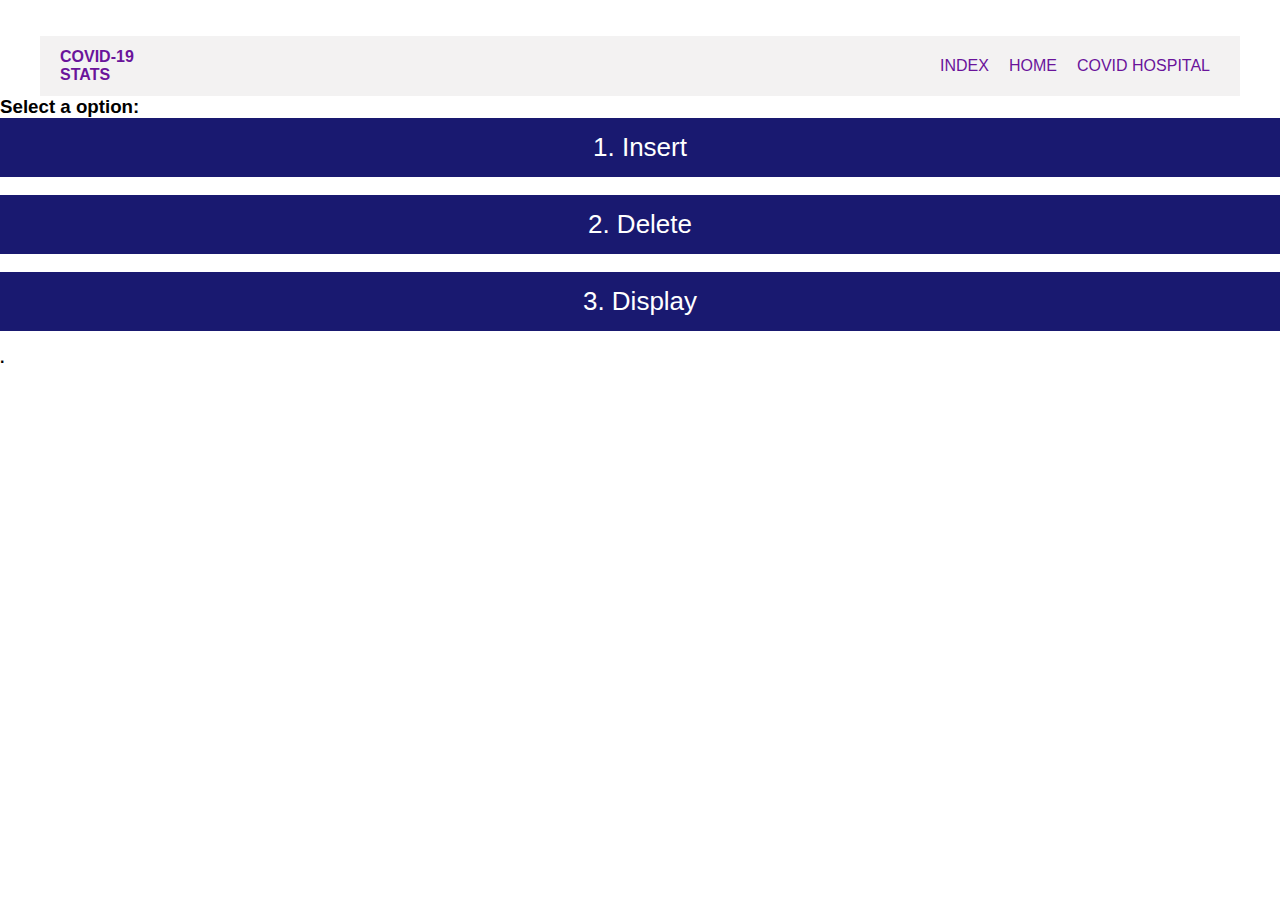
<file: exp.html>
<html>
<head>
  <link rel="stylesheet" href="style.css" />
</head>
<body>
  <center>
    <br />
    <h1></h1>
    <h1</h1>
    <br />
  </center>
  <header>
    <div class="logo">
      <p>COVID-19<br />STATS</p>
    </div>
    <nav>
      <ul>
        <li><a href="./index.html">INDEX</a></li>
            <li><a href="./User.html">HOME</a></li>
          <li><a href="./Code.php">COVID HOSPITAL</a></li>
      </ul>
    </nav>
  </header>
</head>
<style>
  body {
  background-color: white;
  color: black;
  }
  td{
    color: purple;
    font-size : 30px
  }
  th
  {
    background-color: black;
    color: White;
  }
.block {
  display: block;
  width: 100%;
  border: none;
  background-color: #4CAF50;
  color: white;
  padding: 14px 28px;
  font-size: 26px;
  cursor: pointer;
  text-align: center;
}
.block {
  color: white;
  background-color:midnightblue;
}

.block:hover {
  background-color:royalblue;
  color: white;
}
</style>


  </style>
<body>
  <h3>Select a option:</h3>
  <button class="block" type="submit" onclick="window.location.href='./exp1.html'" name="insert">1. Insert </button><br>

  <button class="block" type="submit" onclick="window.location.href='./exp2.html'" name="delete">2. Delete</button><br>

<button  class="block" onclick="window.location.href='./display.php'" name="display">3. Display</button>
<br>
<div id="txtHint"><b>.</b></div>

</body>
</html>
</file>
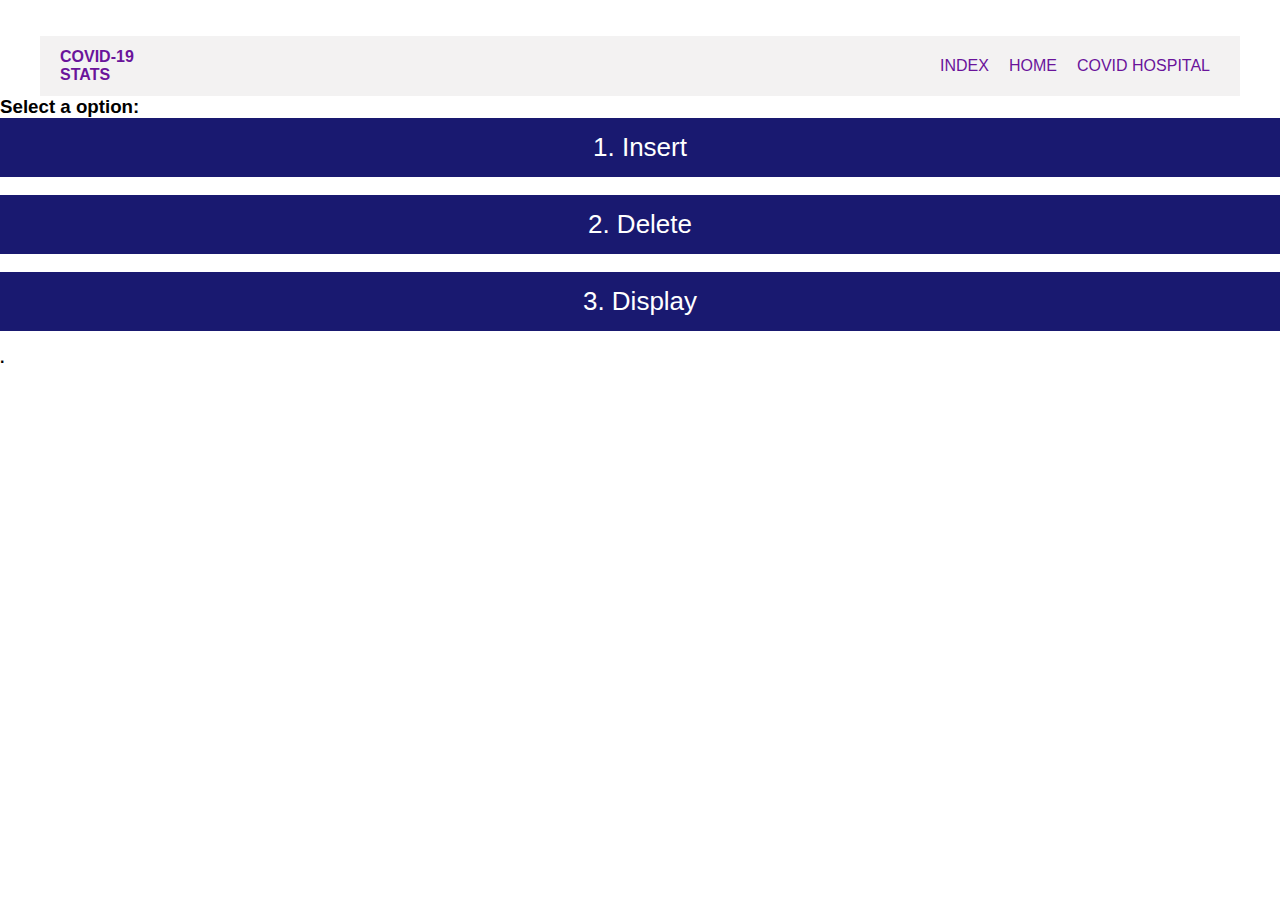
<file: expn.html>
<html>
<head>
  <link rel="stylesheet" href="style.css" />
</head>
<body>
  <center>
    <br />
    <h1></h1>
    <h1</h1>
    <br />
  </center>
  <header>
    <div class="logo">
      <p>COVID-19<br />STATS</p>
    </div>
    <nav>
      <ul>
        <li><a href="./index.html">INDEX</a></li>
        <li><a href="./User.html">HOME</a></li>
        <li><a href="./Code.php">COVID HOSPITAL</a></li>
      </ul>
    </nav>
  </header>
</head>
<style>
  body {
  background-color: white;
  color: black;
  }
  td{
    color: purple;
    font-size : 30px
  }
  th
  {
    background-color: black;
    color: White;
  }
.block {
  display: block;
  width: 100%;
  border: none;
  background-color: #4CAF50;
  color: white;
  padding: 14px 28px;
  font-size: 26px;
  cursor: pointer;
  text-align: center;
}
.block {
  color: white;
  background-color:midnightblue;
}

.block:hover {
  background-color:royalblue;
  color: white;
}
</style>


  </style>
<body>
  <h3>Select a option:</h3>
  <button class="block" type="submit" onclick="window.location.href='./expn1.html'" name="insert">1. Insert </button><br>

  <button class="block" type="submit" onclick="window.location.href='./expn2.html'" name="delete">2. Delete</button><br>

<button  class="block" onclick="window.location.href='./displayn.php'" name="display">3. Display</button>
<br>
<div id="txtHint"><b>.</b></div>

</body>
</html>
</file>
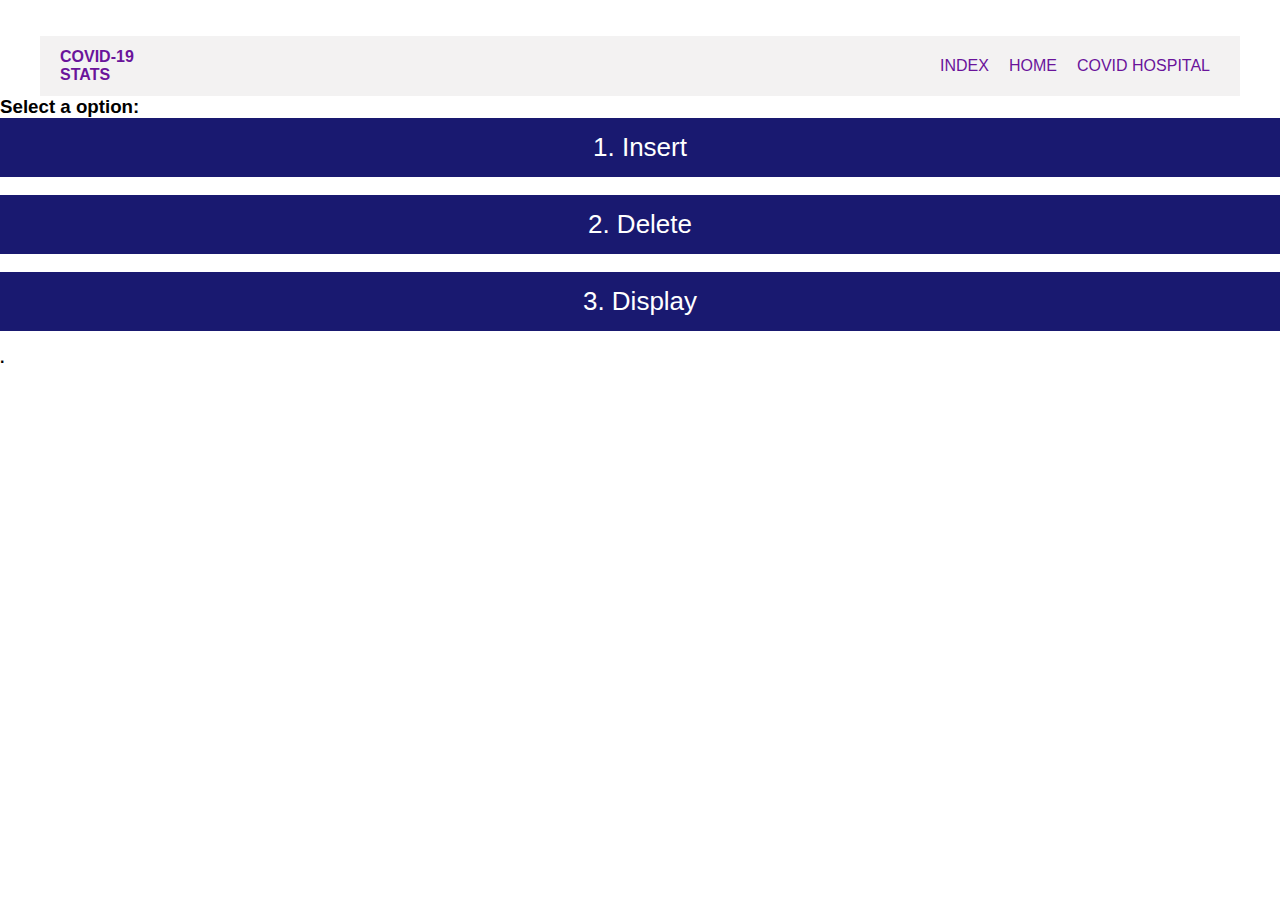
<file: expq.html>
<html>
<head>
  <link rel="stylesheet" href="style.css" />
</head>
<body>
  <center>
    <br />
    <h1></h1>
    <h1</h1>
    <br />
  </center>
  <header>
    <div class="logo">
      <p>COVID-19<br />STATS</p>
    </div>
    <nav>
      <ul>
        <li><a href="./index.html">INDEX</a></li>
        <li><a href="./User.html">HOME</a></li>
        <li><a href="./Code.php">COVID HOSPITAL</a></li>
      </ul>
    </nav>
  </header>
</head>
<style>
  body {
  background-color: white;
  color: black;
  }
  td{
    color: purple;
    font-size : 30px
  }
  th
  {
    background-color: black;
    color: White;
  }
.block {
  display: block;
  width: 100%;
  border: none;
  background-color: #4CAF50;
  color: white;
  padding: 14px 28px;
  font-size: 26px;
  cursor: pointer;
  text-align: center;
}
.block {
  color: white;
  background-color:midnightblue;
}

.block:hover {
  background-color:royalblue;
  color: white;
}
</style>


  </style>
<body>
  <h3>Select a option:</h3>
  <button class="block" type="submit" onclick="window.location.href='./expq1.html'" name="insert">1. Insert </button><br>

  <button class="block" type="submit" onclick="window.location.href='./expq2.html'" name="delete">2. Delete</button><br>

<button  class="block" onclick="window.location.href='./displayq.php'" name="display">3. Display</button>
<br>
<div id="txtHint"><b>.</b></div>

</body>
</html>
</file>
<file: style.css>
/* ---------------------------------------------- */
/*            CODE EXPLAINED TUTORIALS            */
/*         www.youtube.com/CodeExplained          */
/* ---------------------------------------------- */

/* ---------------------------------------------- */
/*                  LOAD FONTS                    */
/* ---------------------------------------------- */
@font-face{
    font-family: 'Gilroy';
    src: url(./Gilroy-Regular\ \(1\).woff) format(.woff);
}
/* ---------------------------------------------- */
/*                    GENERAL                     */
/* ---------------------------------------------- */
*{
    padding: 0;
    margin: 0;
    box-sizing: border-box;
    font-family: 'Gilroy', sans-serif;
}
html{
    font-size: 16px;
}
.hide{
    display: none;
}
.fadeIn{
    animation: fade 0.5s ease-in-out;
}
@keyframes fade{
    0%{
        opacity: 0;
    }
    100%{
        opacity: 1;
    }
}
/* ---------------------------------------------- */
/*                    HEADER                      */
/* ---------------------------------------------- */
header{
    display: flex;
    align-items: center;
    justify-content: space-between;

    max-width: 1200px;
    width: 100%;
    height: 60px;

    margin: 0 auto;

    background-color: #F3F2F2;
}
/* -------- LOGO -------- */
.logo{
    display: flex;
    align-items: center;
    padding-left: 20px;
}
.logo img{
    width: 60px;
}
.logo p {
    font-weight: bold;
    color: #6a149b;
}
/* -------- NAV -------- */
nav{
    
}

nav ul{
    display: flex;
    align-items: center;
}
nav ul li{
    list-style: none;
}
nav ul li:last-child{
    padding-right: 20px;
}
nav ul li a {
    text-decoration: none;
    color: #6a149b;
    padding: 10px;
}
/* ---------------------------------------------- */
/*                      MAIN                      */
/* ---------------------------------------------- */
main{
    max-width: 1200px;
    margin: 0 auto;
}
/* -------- BG IMAGE -------- */
.stats{
    width: 100%;
    background-image: linear-gradient(rgba(0,0,0,0.9), rgba(0,0,0,0.9)) ,url('../img/bg.jpg');
    background-size: cover;
}
/* -------- LATEST REPORT -------- */
.latest-report{
    display: flex;
    justify-content: space-between;
    align-items: center;

    width: 80%;
    margin: 0 auto;
    padding-top: 50px;

    color: #FFF;
}

.country,
.total-cases,
.recovered,
.deaths{
    height: 100px;
}

.name{
    font-size: 2.2em;
    color: #be64f1;
    font-weight: bold;
}

.change-country{
    cursor: pointer;
}

.title{
    font-size: 1.3em;
}
.total-cases .value{
    font-size: 2em;
    font-weight: bold;
}
.recovered .value{
    font-size: 2em;
    font-weight: bold;
    color: #009688;
}
.deaths .value{
    font-size: 2em;
    font-weight: bold;
    color: #f44336;
}
.new-value{
    font-size: 1.3em;
}
/* -------- CHART -------- */
.chart{
    width: 80%;
    height: 70vh;
    min-height: 500px;

    margin: 0 auto;
    padding: 50px 0;
}
/* -------- SEARCH COUNTRY -------- */
.search-country{
    position: relative;
    top: 10px;
}
.search-box{
    position: absolute;
    
    display: flex;
    align-items: center;
    justify-content: space-between;

    width: 400px;
    height: 30px;

    background-color: #111;

    z-index: 1;
}
.search-box input{
    width: 360px;
    height: 25px;

    border: none;

    background-color: transparent;
    color: #FFF;

    padding-left: 15px;

    font-size: 1.1em;
}
.search-box img{
    width: 20px;
    padding-right: 5px;
    cursor: pointer;
}

.country-list{
    display: flex;

    position: absolute;
    top: 30px;

    width: 400px;
    height: 300px;

    background-color: #111;
    opacity: 0.9;

    overflow-y: scroll;
}

.country-list ul{
    width: 100%;
}

.country-list ul li{
    list-style: none;
    cursor: pointer;
    padding: 10px;
    color: #FFF;
}
.country-list ul li:hover{
    border-left: 1px solid #FFF;
}
/* SCROLL BAR */
.country-list::-webkit-scrollbar {
    width: 10px;
  }
  
  /* Track */
  .country-list::-webkit-scrollbar-track {
    background: #111;
  }
  
  /* Handle */
  .country-list::-webkit-scrollbar-thumb {
    background: #F1F1F1;
  }
  
  /* Handle on hover */
  .country-list::-webkit-scrollbar-thumb:hover {
    background: #FFF;
  }
/* ---------------------------------------------- */
/*                    FOOTER                      */
/* ---------------------------------------------- */
footer{
    max-width: 1200px;
    height: 60px;

    margin: 0 auto;
    background-color: #6a149b;
}

.footer-container{
    height: 100%;
    display: flex;
    justify-content: center;
}

.copyright{
    height: 100%;
    display: flex;
    flex-direction: column;
    justify-content: center;
}

.copyright p{
    color: #FFF;
}
/* ---------------------------------------------- */
/*             SCREEN WIDTH < 600px               */
/* ---------------------------------------------- */
@media screen and (max-width: 600px){
    .latest-report{
        display: flex;
        flex-direction: column;
        align-items: flex-start;
    }
}
@import url(https://fonts.googleapis.com/css?family=Roboto:300);



.login-page {​​

 width: 360px;

 padding: 8% 0 0;

 margin: auto;

 }​​

 .form {​​

 position: relative;

 z-index: 1;

 background: #FFFFFF;

 max-width: 360px;

 margin: 0 auto 100px;

 padding: 45px;

 text-align: center;

 box-shadow: 0 0 20px 0 rgba(0, 0, 0, 0.2), 0 5px 5px 0 rgba(0, 0, 0, 0.24);

 }​​

 .form input {​​

 font-family: "Roboto", sans-serif;

 outline: 0;

 background: #f2f2f2;

 width: 100%;

 border: 0;

 margin: 0 0 15px;

 padding: 15px;

 box-sizing: border-box;

 font-size: 14px;

 }​​

 .form button {​​

 font-family: "Roboto", sans-serif;

 text-transform: uppercase;

 outline: 0;

 background: #4CAF50;

 width: 100%;

 border: 0;

 padding: 15px;

 color: #FFFFFF;

 font-size: 14px;

 -webkit-transition: all 0.3 ease;

 transition: all 0.3 ease;

 cursor: pointer;

 }​​

 .form button:hover,.form button:active,.form button:focus {​​

 background: #43A047;

 }​​

 .form .message {​​

 margin: 15px 0 0;

 color: #b3b3b3;

 font-size: 12px;

 }​​

 .form .message a {​​

 color: #4CAF50;

 text-decoration: none;

 }​​

 .form .register-form {​​

 display: none;

 }​​

 .container {​​

 position: relative;

 z-index: 1;

 max-width: 300px;

 margin: 0 auto;

 }​​

 .container:before, .container:after {​​

 content: "";

 display: block;

 clear: both;

 }​​

 .container .info {​​

 margin: 50px auto;

 text-align: center;

 }​​

 .container .info h1 {​​

 margin: 0 0 15px;

 padding: 0;

 font-size: 36px;

 font-weight: 300;

 color: #1a1a1a;

 }​​

 .container .info span {​​

 color: #4d4d4d;

 font-size: 12px;

 }​​

 .container .info span a {​​

 color: #000000;

 text-decoration: none;

 }​​

 .container .info span .fa {​​

 color: #EF3B3A;

 }​​

 body {​​

 background: #76b852; /* fallback for old browsers */

 background: -webkit-linear-gradient(right, #76b852, #8DC26F);

 background: -moz-linear-gradient(right, #76b852, #8DC26F);

 background: -o-linear-gradient(right, #76b852, #8DC26F);

 background: linear-gradient(to left, #76b852, #8DC26F);

 font-family: "Roboto", sans-serif;

 -webkit-font-smoothing: antialiased;

 -moz-osx-font-smoothing: grayscale;

 }​​
</file>
